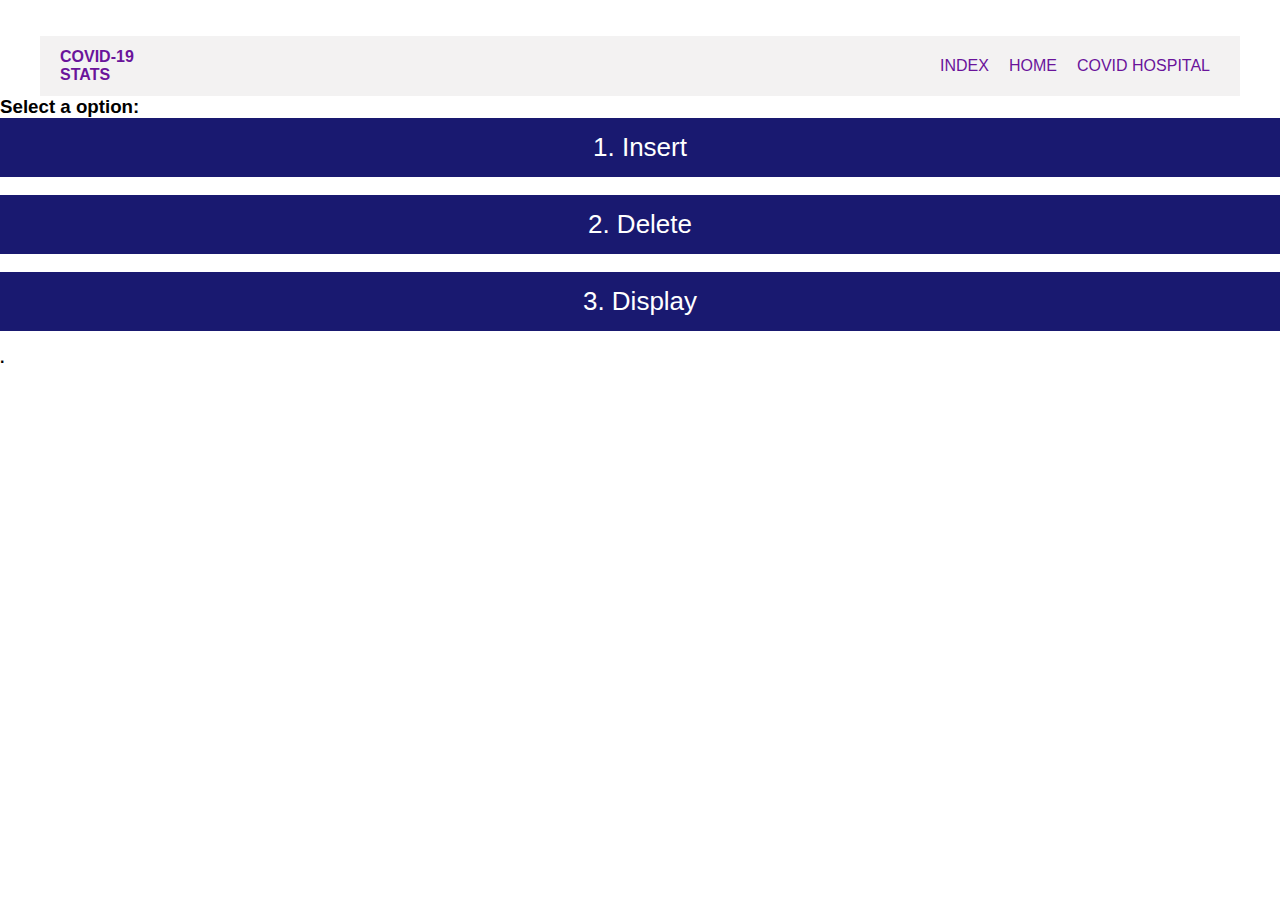
<file: exp.html>
<html>
<head>
  <link rel="stylesheet" href="style.css" />
</head>
<body>
  <center>
    <br />
    <h1></h1>
    <h1</h1>
    <br />
  </center>
  <header>
    <div class="logo">
      <p>COVID-19<br />STATS</p>
    </div>
    <nav>
      <ul>
        <li><a href="./index.html">INDEX</a></li>
            <li><a href="./User.html">HOME</a></li>
          <li><a href="./Code.php">COVID HOSPITAL</a></li>
      </ul>
    </nav>
  </header>
</head>
<style>
  body {
  background-color: white;
  color: black;
  }
  td{
    color: purple;
    font-size : 30px
  }
  th
  {
    background-color: black;
    color: White;
  }
.block {
  display: block;
  width: 100%;
  border: none;
  background-color: #4CAF50;
  color: white;
  padding: 14px 28px;
  font-size: 26px;
  cursor: pointer;
  text-align: center;
}
.block {
  color: white;
  background-color:midnightblue;
}

.block:hover {
  background-color:royalblue;
  color: white;
}
</style>


  </style>
<body>
  <h3>Select a option:</h3>
  <button class="block" type="submit" onclick="window.location.href='./exp1.html'" name="insert">1. Insert </button><br>

  <button class="block" type="submit" onclick="window.location.href='./exp2.html'" name="delete">2. Delete</button><br>

<button  class="block" onclick="window.location.href='./display.php'" name="display">3. Display</button>
<br>
<div id="txtHint"><b>.</b></div>

</body>
</html>
</file>
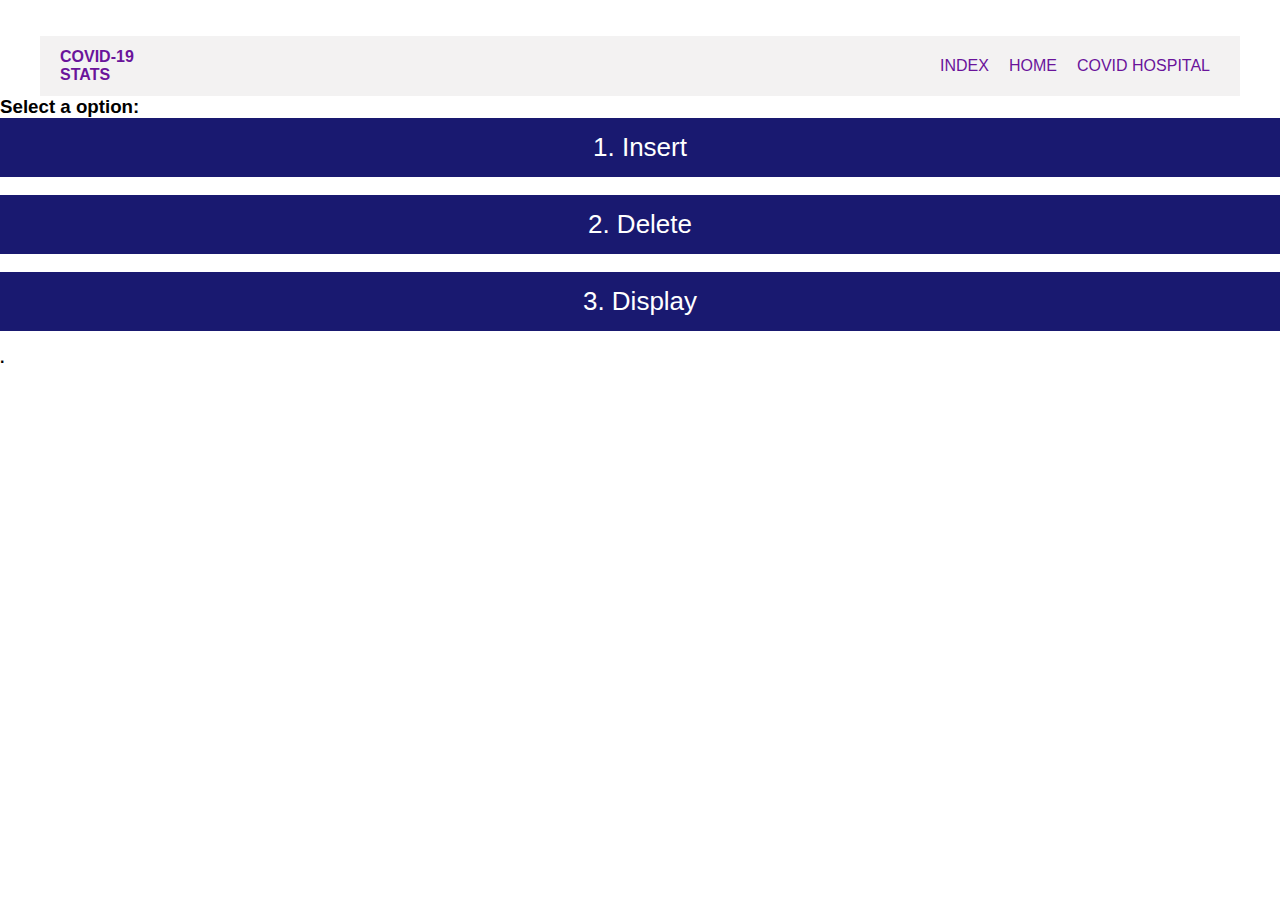
<file: expn.html>
<html>
<head>
  <link rel="stylesheet" href="style.css" />
</head>
<body>
  <center>
    <br />
    <h1></h1>
    <h1</h1>
    <br />
  </center>
  <header>
    <div class="logo">
      <p>COVID-19<br />STATS</p>
    </div>
    <nav>
      <ul>
        <li><a href="./index.html">INDEX</a></li>
        <li><a href="./User.html">HOME</a></li>
        <li><a href="./Code.php">COVID HOSPITAL</a></li>
      </ul>
    </nav>
  </header>
</head>
<style>
  body {
  background-color: white;
  color: black;
  }
  td{
    color: purple;
    font-size : 30px
  }
  th
  {
    background-color: black;
    color: White;
  }
.block {
  display: block;
  width: 100%;
  border: none;
  background-color: #4CAF50;
  color: white;
  padding: 14px 28px;
  font-size: 26px;
  cursor: pointer;
  text-align: center;
}
.block {
  color: white;
  background-color:midnightblue;
}

.block:hover {
  background-color:royalblue;
  color: white;
}
</style>


  </style>
<body>
  <h3>Select a option:</h3>
  <button class="block" type="submit" onclick="window.location.href='./expn1.html'" name="insert">1. Insert </button><br>

  <button class="block" type="submit" onclick="window.location.href='./expn2.html'" name="delete">2. Delete</button><br>

<button  class="block" onclick="window.location.href='./displayn.php'" name="display">3. Display</button>
<br>
<div id="txtHint"><b>.</b></div>

</body>
</html>
</file>
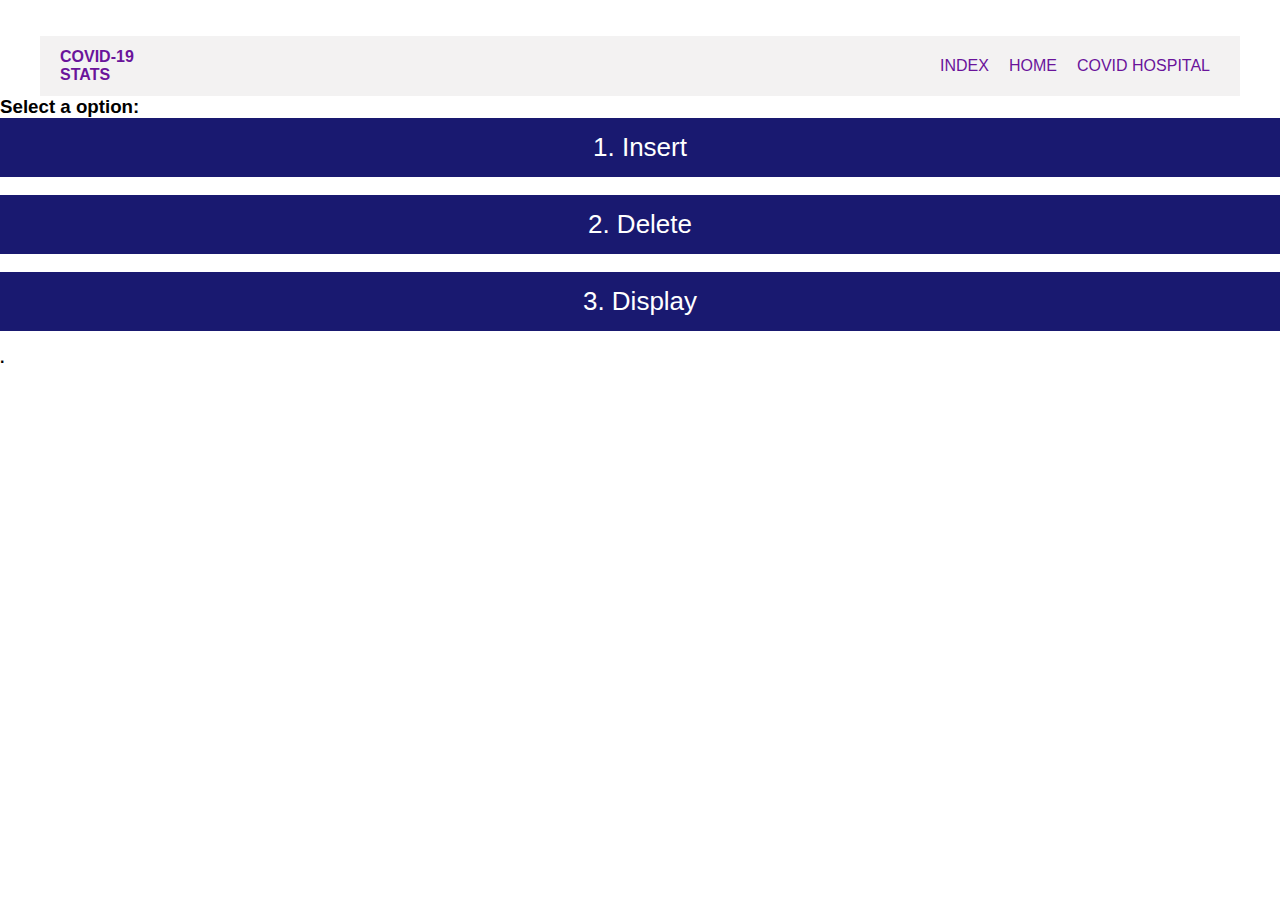
<file: expq.html>
<html>
<head>
  <link rel="stylesheet" href="style.css" />
</head>
<body>
  <center>
    <br />
    <h1></h1>
    <h1</h1>
    <br />
  </center>
  <header>
    <div class="logo">
      <p>COVID-19<br />STATS</p>
    </div>
    <nav>
      <ul>
        <li><a href="./index.html">INDEX</a></li>
        <li><a href="./User.html">HOME</a></li>
        <li><a href="./Code.php">COVID HOSPITAL</a></li>
      </ul>
    </nav>
  </header>
</head>
<style>
  body {
  background-color: white;
  color: black;
  }
  td{
    color: purple;
    font-size : 30px
  }
  th
  {
    background-color: black;
    color: White;
  }
.block {
  display: block;
  width: 100%;
  border: none;
  background-color: #4CAF50;
  color: white;
  padding: 14px 28px;
  font-size: 26px;
  cursor: pointer;
  text-align: center;
}
.block {
  color: white;
  background-color:midnightblue;
}

.block:hover {
  background-color:royalblue;
  color: white;
}
</style>


  </style>
<body>
  <h3>Select a option:</h3>
  <button class="block" type="submit" onclick="window.location.href='./expq1.html'" name="insert">1. Insert </button><br>

  <button class="block" type="submit" onclick="window.location.href='./expq2.html'" name="delete">2. Delete</button><br>

<button  class="block" onclick="window.location.href='./displayq.php'" name="display">3. Display</button>
<br>
<div id="txtHint"><b>.</b></div>

</body>
</html>
</file>
<file: style.css>
/* ---------------------------------------------- */
/*            CODE EXPLAINED TUTORIALS            */
/*         www.youtube.com/CodeExplained          */
/* ---------------------------------------------- */

/* ---------------------------------------------- */
/*                  LOAD FONTS                    */
/* ---------------------------------------------- */
@font-face{
    font-family: 'Gilroy';
    src: url(./Gilroy-Regular\ \(1\).woff) format(.woff);
}
/* ---------------------------------------------- */
/*                    GENERAL                     */
/* ---------------------------------------------- */
*{
    padding: 0;
    margin: 0;
    box-sizing: border-box;
    font-family: 'Gilroy', sans-serif;
}
html{
    font-size: 16px;
}
.hide{
    display: none;
}
.fadeIn{
    animation: fade 0.5s ease-in-out;
}
@keyframes fade{
    0%{
        opacity: 0;
    }
    100%{
        opacity: 1;
    }
}
/* ---------------------------------------------- */
/*                    HEADER                      */
/* ---------------------------------------------- */
header{
    display: flex;
    align-items: center;
    justify-content: space-between;

    max-width: 1200px;
    width: 100%;
    height: 60px;

    margin: 0 auto;

    background-color: #F3F2F2;
}
/* -------- LOGO -------- */
.logo{
    display: flex;
    align-items: center;
    padding-left: 20px;
}
.logo img{
    width: 60px;
}
.logo p {
    font-weight: bold;
    color: #6a149b;
}
/* -------- NAV -------- */
nav{
    
}

nav ul{
    display: flex;
    align-items: center;
}
nav ul li{
    list-style: none;
}
nav ul li:last-child{
    padding-right: 20px;
}
nav ul li a {
    text-decoration: none;
    color: #6a149b;
    padding: 10px;
}
/* ---------------------------------------------- */
/*                      MAIN                      */
/* ---------------------------------------------- */
main{
    max-width: 1200px;
    margin: 0 auto;
}
/* -------- BG IMAGE -------- */
.stats{
    width: 100%;
    background-image: linear-gradient(rgba(0,0,0,0.9), rgba(0,0,0,0.9)) ,url('../img/bg.jpg');
    background-size: cover;
}
/* -------- LATEST REPORT -------- */
.latest-report{
    display: flex;
    justify-content: space-between;
    align-items: center;

    width: 80%;
    margin: 0 auto;
    padding-top: 50px;

    color: #FFF;
}

.country,
.total-cases,
.recovered,
.deaths{
    height: 100px;
}

.name{
    font-size: 2.2em;
    color: #be64f1;
    font-weight: bold;
}

.change-country{
    cursor: pointer;
}

.title{
    font-size: 1.3em;
}
.total-cases .value{
    font-size: 2em;
    font-weight: bold;
}
.recovered .value{
    font-size: 2em;
    font-weight: bold;
    color: #009688;
}
.deaths .value{
    font-size: 2em;
    font-weight: bold;
    color: #f44336;
}
.new-value{
    font-size: 1.3em;
}
/* -------- CHART -------- */
.chart{
    width: 80%;
    height: 70vh;
    min-height: 500px;

    margin: 0 auto;
    padding: 50px 0;
}
/* -------- SEARCH COUNTRY -------- */
.search-country{
    position: relative;
    top: 10px;
}
.search-box{
    position: absolute;
    
    display: flex;
    align-items: center;
    justify-content: space-between;

    width: 400px;
    height: 30px;

    background-color: #111;

    z-index: 1;
}
.search-box input{
    width: 360px;
    height: 25px;

    border: none;

    background-color: transparent;
    color: #FFF;

    padding-left: 15px;

    font-size: 1.1em;
}
.search-box img{
    width: 20px;
    padding-right: 5px;
    cursor: pointer;
}

.country-list{
    display: flex;

    position: absolute;
    top: 30px;

    width: 400px;
    height: 300px;

    background-color: #111;
    opacity: 0.9;

    overflow-y: scroll;
}

.country-list ul{
    width: 100%;
}

.country-list ul li{
    list-style: none;
    cursor: pointer;
    padding: 10px;
    color: #FFF;
}
.country-list ul li:hover{
    border-left: 1px solid #FFF;
}
/* SCROLL BAR */
.country-list::-webkit-scrollbar {
    width: 10px;
  }
  
  /* Track */
  .country-list::-webkit-scrollbar-track {
    background: #111;
  }
  
  /* Handle */
  .country-list::-webkit-scrollbar-thumb {
    background: #F1F1F1;
  }
  
  /* Handle on hover */
  .country-list::-webkit-scrollbar-thumb:hover {
    background: #FFF;
  }
/* ---------------------------------------------- */
/*                    FOOTER                      */
/* ---------------------------------------------- */
footer{
    max-width: 1200px;
    height: 60px;

    margin: 0 auto;
    background-color: #6a149b;
}

.footer-container{
    height: 100%;
    display: flex;
    justify-content: center;
}

.copyright{
    height: 100%;
    display: flex;
    flex-direction: column;
    justify-content: center;
}

.copyright p{
    color: #FFF;
}
/* ---------------------------------------------- */
/*             SCREEN WIDTH < 600px               */
/* ---------------------------------------------- */
@media screen and (max-width: 600px){
    .latest-report{
        display: flex;
        flex-direction: column;
        align-items: flex-start;
    }
}
@import url(https://fonts.googleapis.com/css?family=Roboto:300);



.login-page {​​

 width: 360px;

 padding: 8% 0 0;

 margin: auto;

 }​​

 .form {​​

 position: relative;

 z-index: 1;

 background: #FFFFFF;

 max-width: 360px;

 margin: 0 auto 100px;

 padding: 45px;

 text-align: center;

 box-shadow: 0 0 20px 0 rgba(0, 0, 0, 0.2), 0 5px 5px 0 rgba(0, 0, 0, 0.24);

 }​​

 .form input {​​

 font-family: "Roboto", sans-serif;

 outline: 0;

 background: #f2f2f2;

 width: 100%;

 border: 0;

 margin: 0 0 15px;

 padding: 15px;

 box-sizing: border-box;

 font-size: 14px;

 }​​

 .form button {​​

 font-family: "Roboto", sans-serif;

 text-transform: uppercase;

 outline: 0;

 background: #4CAF50;

 width: 100%;

 border: 0;

 padding: 15px;

 color: #FFFFFF;

 font-size: 14px;

 -webkit-transition: all 0.3 ease;

 transition: all 0.3 ease;

 cursor: pointer;

 }​​

 .form button:hover,.form button:active,.form button:focus {​​

 background: #43A047;

 }​​

 .form .message {​​

 margin: 15px 0 0;

 color: #b3b3b3;

 font-size: 12px;

 }​​

 .form .message a {​​

 color: #4CAF50;

 text-decoration: none;

 }​​

 .form .register-form {​​

 display: none;

 }​​

 .container {​​

 position: relative;

 z-index: 1;

 max-width: 300px;

 margin: 0 auto;

 }​​

 .container:before, .container:after {​​

 content: "";

 display: block;

 clear: both;

 }​​

 .container .info {​​

 margin: 50px auto;

 text-align: center;

 }​​

 .container .info h1 {​​

 margin: 0 0 15px;

 padding: 0;

 font-size: 36px;

 font-weight: 300;

 color: #1a1a1a;

 }​​

 .container .info span {​​

 color: #4d4d4d;

 font-size: 12px;

 }​​

 .container .info span a {​​

 color: #000000;

 text-decoration: none;

 }​​

 .container .info span .fa {​​

 color: #EF3B3A;

 }​​

 body {​​

 background: #76b852; /* fallback for old browsers */

 background: -webkit-linear-gradient(right, #76b852, #8DC26F);

 background: -moz-linear-gradient(right, #76b852, #8DC26F);

 background: -o-linear-gradient(right, #76b852, #8DC26F);

 background: linear-gradient(to left, #76b852, #8DC26F);

 font-family: "Roboto", sans-serif;

 -webkit-font-smoothing: antialiased;

 -moz-osx-font-smoothing: grayscale;

 }​​
</file>
